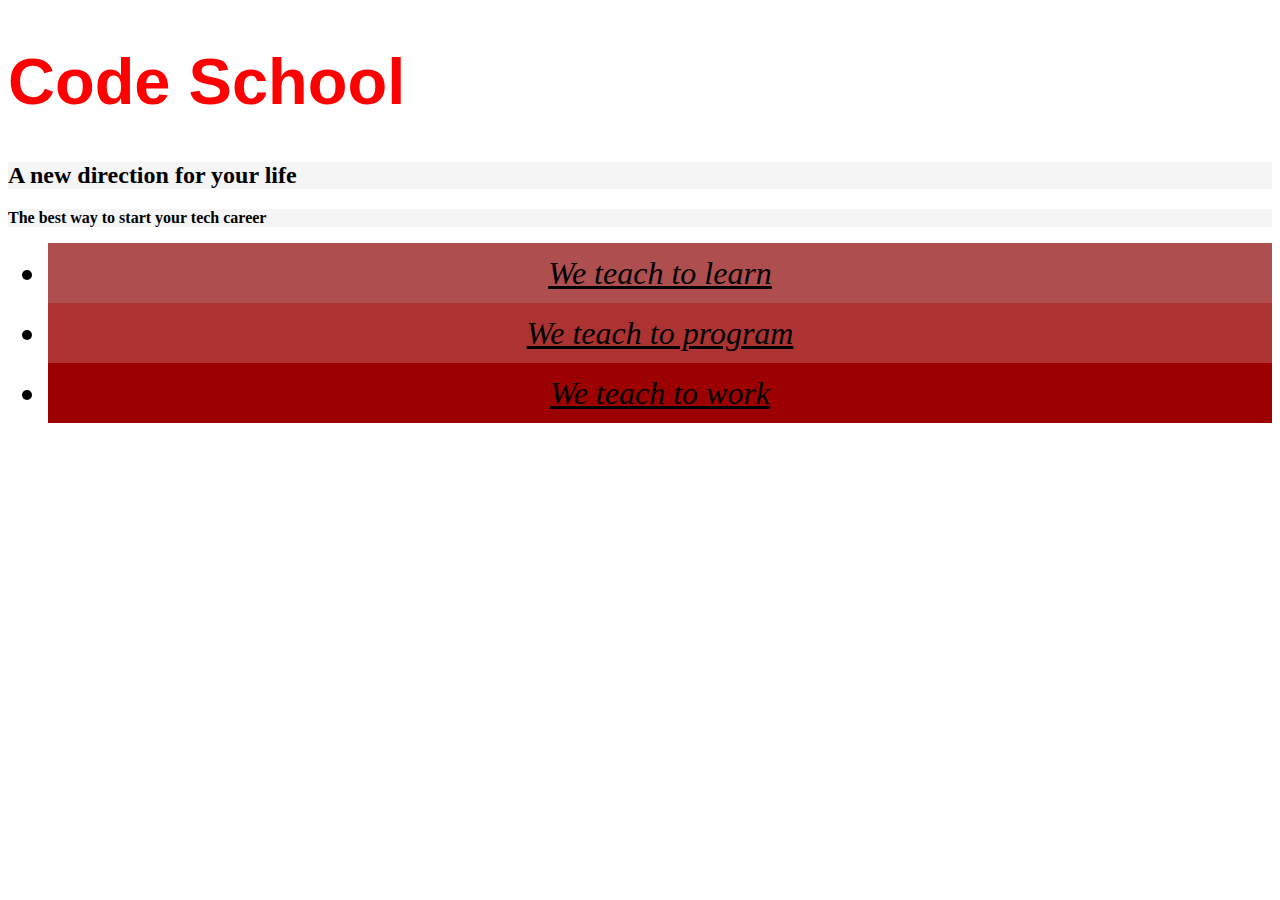
<file: fundamentals/section-002-html-css/day-02-CSS-first-steps/external-css/index.html>
<!DOCTYPE html>
<html lang="pt-br">

<head>
  <meta charset="UTF-8">
  <title>CodeSchool</title>
  <link rel="stylesheet" href="style.css">
</head>

<body>
  <h1>Code School</h1>
  <h2 class="background-color">A new direction for your life</h2>
  <p class="background-color">The best way to start your tech career</p>
  <ul>
    <li id="red">We teach to learn</li>
    <li id="dark-red">We teach to program</li>
    <li id="darkest-red">We teach to work</li>
  </ul>
</body>

</html>
</file>
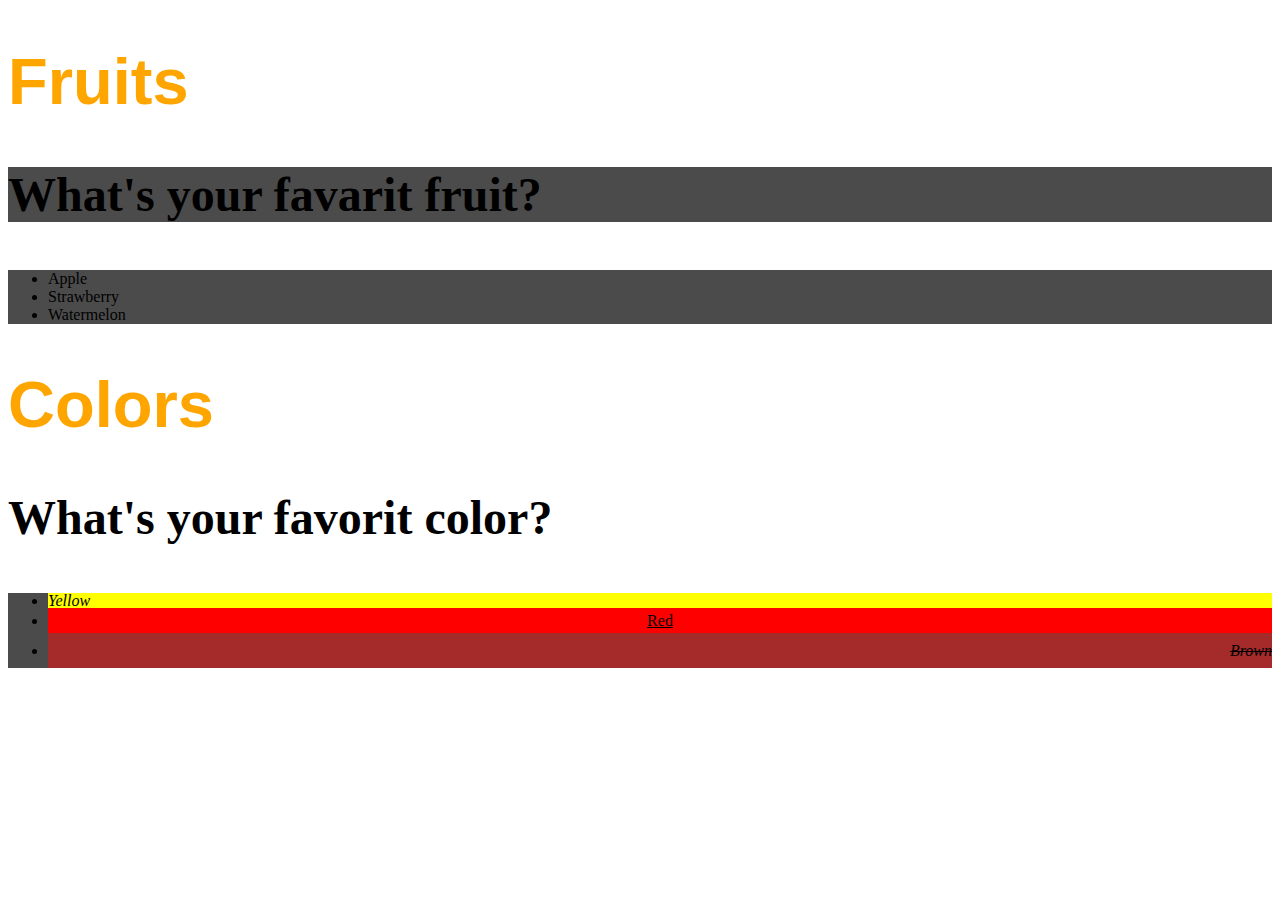
<file: fundamentals/section-002-html-css/day-02-CSS-first-steps/inline-css/index.html>
<!DOCTYPE html>
<html lang="en">

<head>
  <meta charset="UTF-8">
  <meta name="viewport" content="width=device-width, initial-scale=1.0">
  <title>HTML</title>
  <style>
    h1 {
      font-size: 65px;
      color: orange;
      font-family: sans-serif;
    }

    ul {
      background-color: rgb(75, 75, 75);
    }

    .backgroundColor {
      background-color: rgb(75, 75, 75);
    }

    p {
      font-weight: 600;
      font-size: 3rem;
    }

    body {
      font-size: 16px;
    }

    #yellow {
      font-style: italic;
      line-height: 15px;
      text-align: start;
      text-decoration: dashed;
      background-color: yellow;
    }

    #red {
      font-style: normal;
      line-height: 25px;
      text-align: center;
      text-decoration: underline;
      background-color: red;
    }

    #brown {
      font-style: oblique;
      line-height: 35px;
      text-align: end;
      text-decoration: line-through;
      background-color: brown;
    }
  </style>
</head>

<body>
  <h1>Fruits</h1>
  <p class="backgroundColor">What's your favarit fruit?</p>
  <ul class="backgroundColor">
    <li>Apple</li>
    <li>Strawberry</li>
    <li>Watermelon</li>
  </ul>

  <h1>Colors</h1>
  <p>What's your favorit color?</p>
  <ul>
    <li id="yellow">Yellow</li>
    <li id="red">Red</li>
    <li id="brown">Brown</li>
  </ul>

</body>

</html>
</file>
<file: fundamentals/section-002-html-css/day-02-CSS-first-steps/external-css/style.css>
h1 {
  color: rgb(255, 0, 0);
  font-size: 65px;
  font-family: sans-serif, Helvetica;
}

.background-color {
  background-color: whitesmoke;
}

p {
  font-weight: 600;
}

body {
  font-size: 16px;
}

li {
  font-style: italic;
  line-height: 60px;
  text-align: center;
  text-decoration: underline;
  font-size: 2em;
}

#red {
  background-color: rgb(175, 78, 78);
}

#dark-red {
  background-color: rgb(173, 51, 51);
}

#darkest-red {
  background-color: rgb(156, 0, 0);
}
</file>
